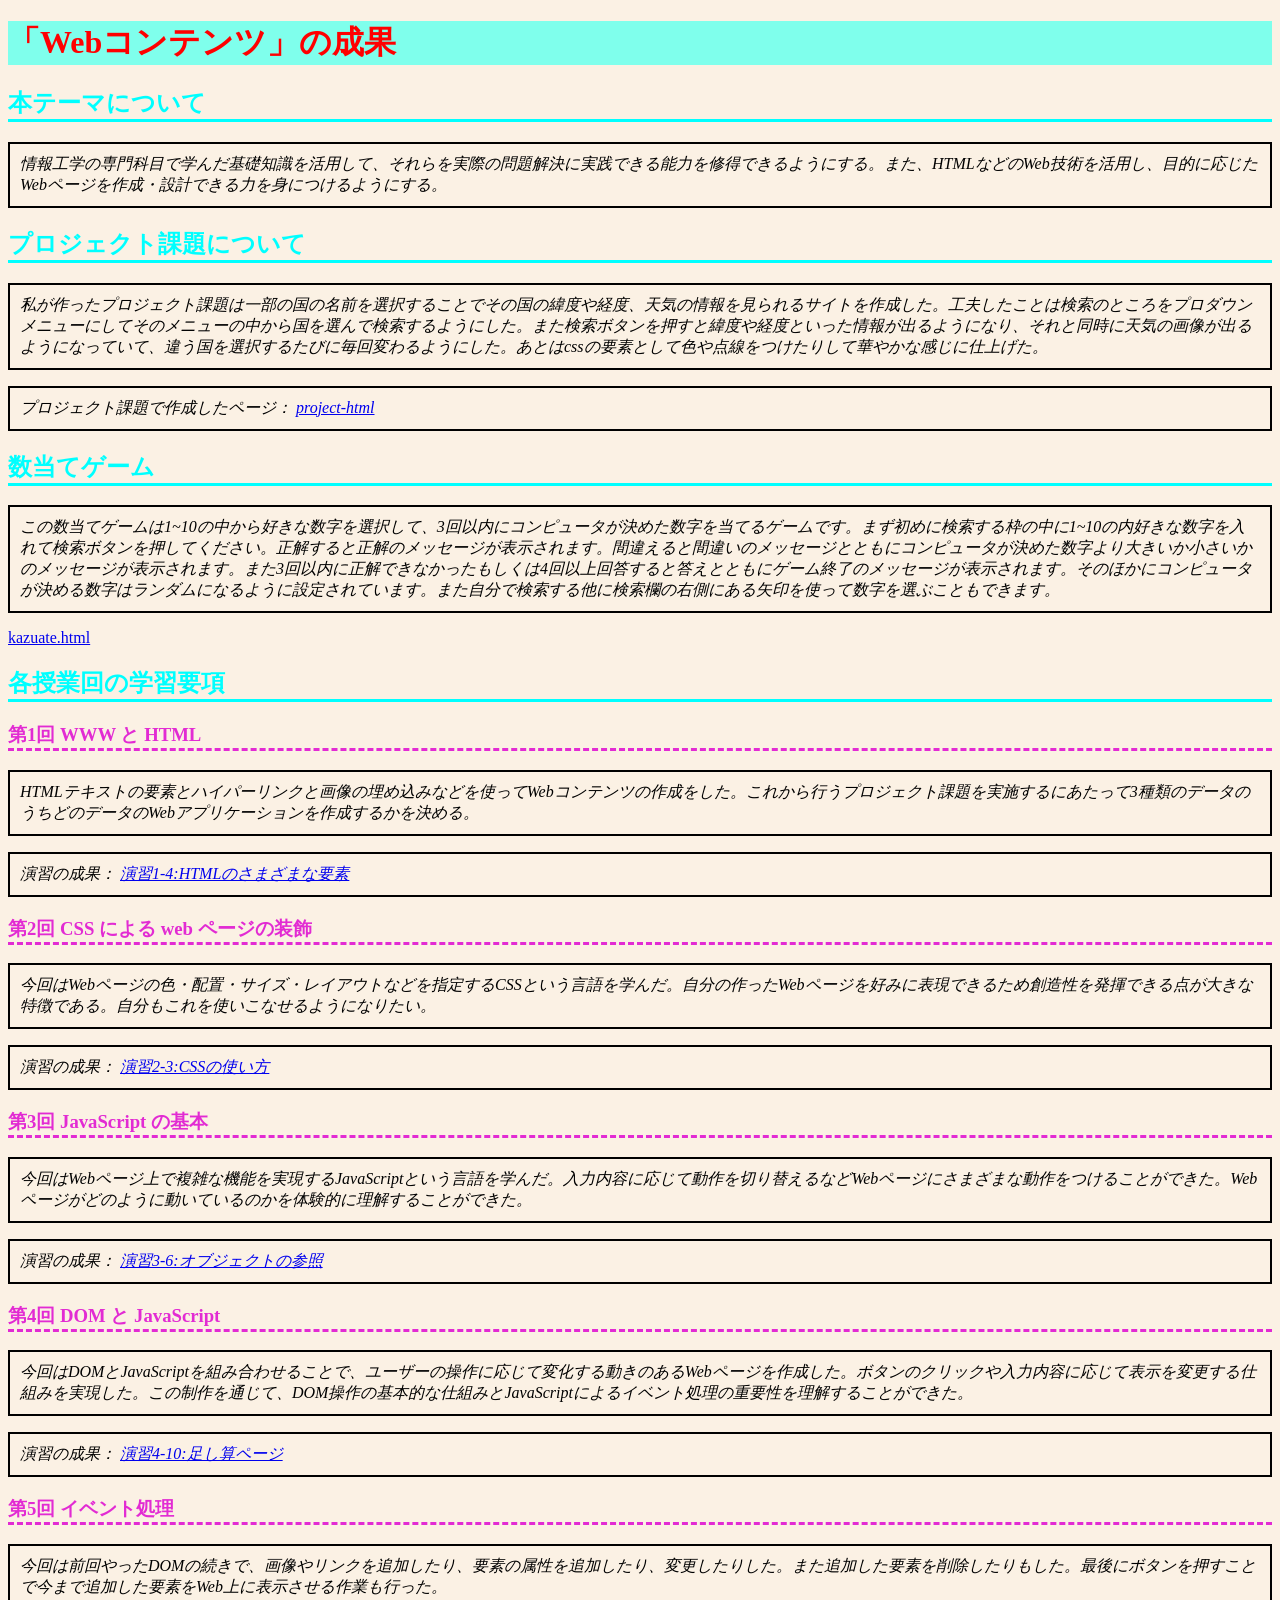
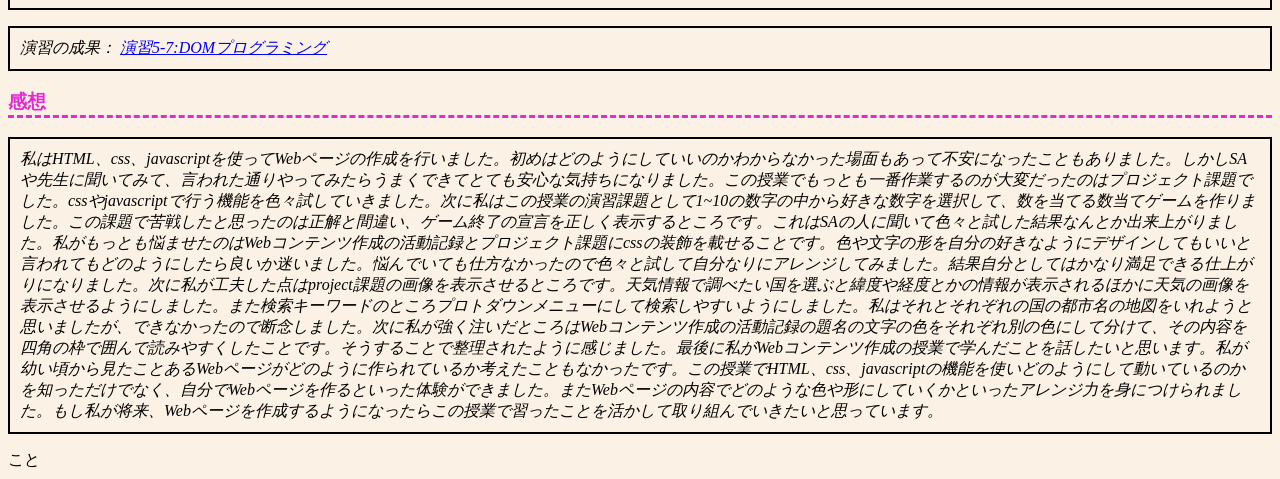
<file: index.html>
<!DOCTYPE html>
<html>
  <head>
    <meta charset="utf-8">
    <title>「Webコンテンツ作成」の成果</title>
    <link rel="stylesheet" href="style.css">
  </head>
  <body>
    <h1>「Webコンテンツ」の成果</h1>
    <h2>本テーマについて</h2>
    <p>情報工学の専門科目で学んだ基礎知識を活用して、それらを実際の問題解決に実践できる能力を修得できるようにする。また、HTMLなどのWeb技術を活用し、目的に応じたWebページを作成・設計できる力を身につけるようにする。</p>
    <h2>プロジェクト課題について</h2>
    <p>私が作ったプロジェクト課題は一部の国の名前を選択することでその国の緯度や経度、天気の情報を見られるサイトを作成した。工夫したことは検索のところをプロダウンメニューにしてそのメニューの中から国を選んで検索するようにした。また検索ボタンを押すと緯度や経度といった情報が出るようになり、それと同時に天気の画像が出るようになっていて、違う国を選択するたびに毎回変わるようにした。あとはcssの要素として色や点線をつけたりして華やかな感じに仕上げた。</p>
    <p>プロジェクト課題で作成したページ：
    <a href="project.html"
         title="project.html"
         target="_blank">project-html</a>
    </p>
    <h2>数当てゲーム</h2>
    <p>この数当てゲームは1~10の中から好きな数字を選択して、3回以内にコンピュータが決めた数字を当てるゲームです。まず初めに検索する枠の中に1~10の内好きな数字を入れて検索ボタンを押してください。正解すると正解のメッセージが表示されます。間違えると間違いのメッセージとともにコンピュータが決めた数字より大きいか小さいかのメッセージが表示されます。また3回以内に正解できなかったもしくは4回以上回答すると答えとともにゲーム終了のメッセージが表示されます。そのほかにコンピュータが決める数字はランダムになるように設定されています。また自分で検索する他に検索欄の右側にある矢印を使って数字を選ぶこともできます。
    </p>
        <a href="kazuate.html"
         title="kazuate.html"
         target="_blank">kazuate.html</a>
    <h2>各授業回の学習要項</h2>
    <h3>第1回 WWW と HTML</h3>
    <p>HTMLテキストの要素とハイパーリンクと画像の埋め込みなどを使ってWebコンテンツの作成をした。これから行うプロジェクト課題を実施するにあたって3種類のデータのうちどのデータのWebアプリケーションを作成するかを決める。
    </p>
    <p>演習の成果：
      <a href="practice-html/elements.html"
         title="演習1-4"
         target="_blank">演習1-4:HTMLのさまざまな要素</a>
    </p>
    <h3>第2回 CSS による  web ページの装飾</h3>
    <p>今回はWebページの色・配置・サイズ・レイアウトなどを指定するCSSという言語を学んだ。自分の作ったWebページを好みに表現できるため創造性を発揮できる点が大きな特徴である。自分もこれを使いこなせるようになりたい。</p>
      <p>演習の成果：
      <a href="practice-css/browser-intro.html"
         title="演習2-3"
         target="_blank">演習2-3:CSSの使い方</a>
    </p>
    <h3>第3回 JavaScript の基本</h3>
    <p>今回はWebページ上で複雑な機能を実現するJavaScriptという言語を学んだ。入力内容に応じて動作を切り替えるなどWebページにさまざまな動作をつけることができた。Webページがどのように動いているのかを体験的に理解することができた。
    </p>
    <p>演習の成果：
      <a href="practice-js/obj-practice.html"
         title="演習3-6"
         target="_blank">演習3-6:オブジェクトの参照</a>
    </p>
    <h3>第4回 DOM と JavaScript</h3>
    <p>今回はDOMとJavaScriptを組み合わせることで、ユーザーの操作に応じて変化する動きのあるWebページを作成した。ボタンのクリックや入力内容に応じて表示を変更する仕組みを実現した。この制作を通じて、DOM操作の基本的な仕組みとJavaScriptによるイベント処理の重要性を理解することができた。</p>
    <p>演習の成果：
      <a href="practice-eventdom/tashizan.html"
         title="演習4-10"
         target="_blank">演習4-10:足し算ページ</a>
    <h3>第5回 イベント処理</h3>
    <p>今回は前回やったDOMの続きで、画像やリンクを追加したり、要素の属性を追加したり、変更したりした。また追加した要素を削除したりもした。最後にボタンを押すことで今まで追加した要素をWeb上に表示させる作業も行った。</p>
    <p>演習の成果：
      <a href="practice-dom2/dom2-exercise.html"
         title="演習5-7"
         target="_blank">演習5-7:DOMプログラミング</a>
    <h3>感想</h3>
    <p>私はHTML、css、javascriptを使ってWebページの作成を行いました。初めはどのようにしていいのかわからなかった場面もあって不安になったこともありました。しかしSAや先生に聞いてみて、言われた通りやってみたらうまくできてとても安心な気持ちになりました。この授業でもっとも一番作業するのが大変だったのはプロジェクト課題でした。cssやjavascriptで行う機能を色々試していきました。次に私はこの授業の演習課題として1~10の数字の中から好きな数字を選択して、数を当てる数当てゲームを作りました。この課題で苦戦したと思ったのは正解と間違い、ゲーム終了の宣言を正しく表示するところです。これはSAの人に聞いて色々と試した結果なんとか出来上がりました。私がもっとも悩ませたのはWebコンテンツ作成の活動記録とプロジェクト課題にcssの装飾を載せることです。色や文字の形を自分の好きなようにデザインしてもいいと言われてもどのようにしたら良いか迷いました。悩んでいても仕方なかったので色々と試して自分なりにアレンジしてみました。結果自分としてはかなり満足できる仕上がりになりました。次に私が工夫した点はproject課題の画像を表示させるところです。天気情報で調べたい国を選ぶと緯度や経度とかの情報が表示されるほかに天気の画像を表示させるようにしました。また検索キーワードのところプロトダウンメニューにして検索しやすいようにしました。私はそれとそれぞれの国の都市名の地図をいれようと思いましたが、できなかったので断念しました。次に私が強く注いだところはWebコンテンツ作成の活動記録の題名の文字の色をそれぞれ別の色にして分けて、その内容を四角の枠で囲んで読みやすくしたことです。そうすることで整理されたように感じました。最後に私がWebコンテンツ作成の授業で学んだことを話したいと思います。私が幼い頃から見たことあるWebページがどのように作られているか考えたこともなかったです。この授業でHTML、css、javascriptの機能を使いどのようにして動いているのかを知っただけでなく、自分でWebページを作るといった体験ができました。またWebページの内容でどのような色や形にしていくかといったアレンジ力を身につけられました。もし私が将来、Webページを作成するようになったらこの授業で習ったことを活かして取り組んでいきたいと思っています。
    </p>こと
  </body>
</html>
</file>
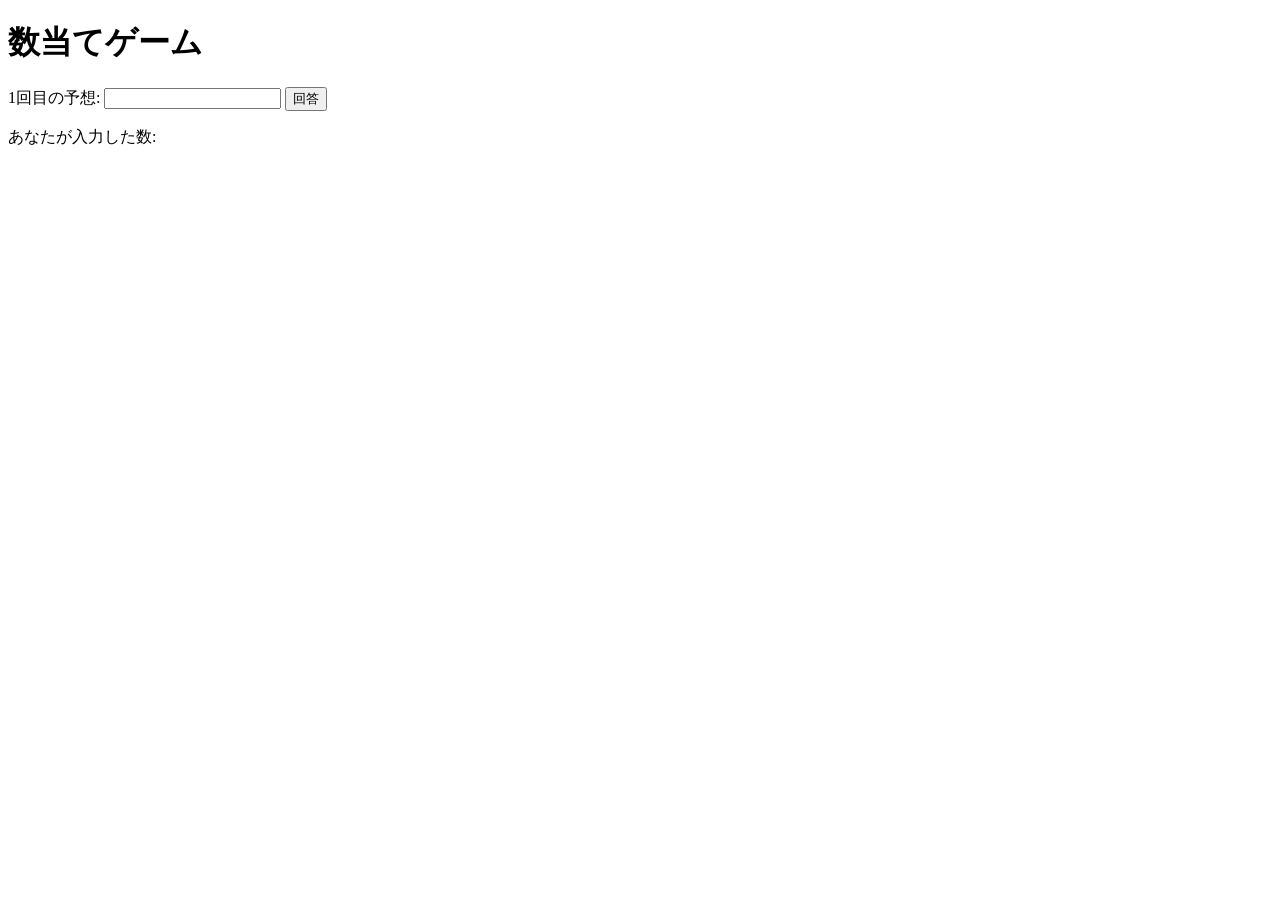
<file: kazuate.html>
<!-- 課題4-1: 数当てゲーム -->

<!DOCTYPE html>
<html>
  <head>
    <meta charset="utf-8">
    <title>数当てゲーム</title>
    <script src="kazuate.js" defer></script>
  </head>

  <body>
    <h1>数当てゲーム</h1>
    <p>
      <span id="kaisu">1</span>回目の予想:
        <!-- ここにテキストボックスとボタンを設置 -->
      <input type="number" id="yoso" size="3">
      <button id="print">回答</button>
    </p>
    <p>あなたが入力した数: <span id="answer"></span></p>
    <p id="result"></p>
</html>
</file>
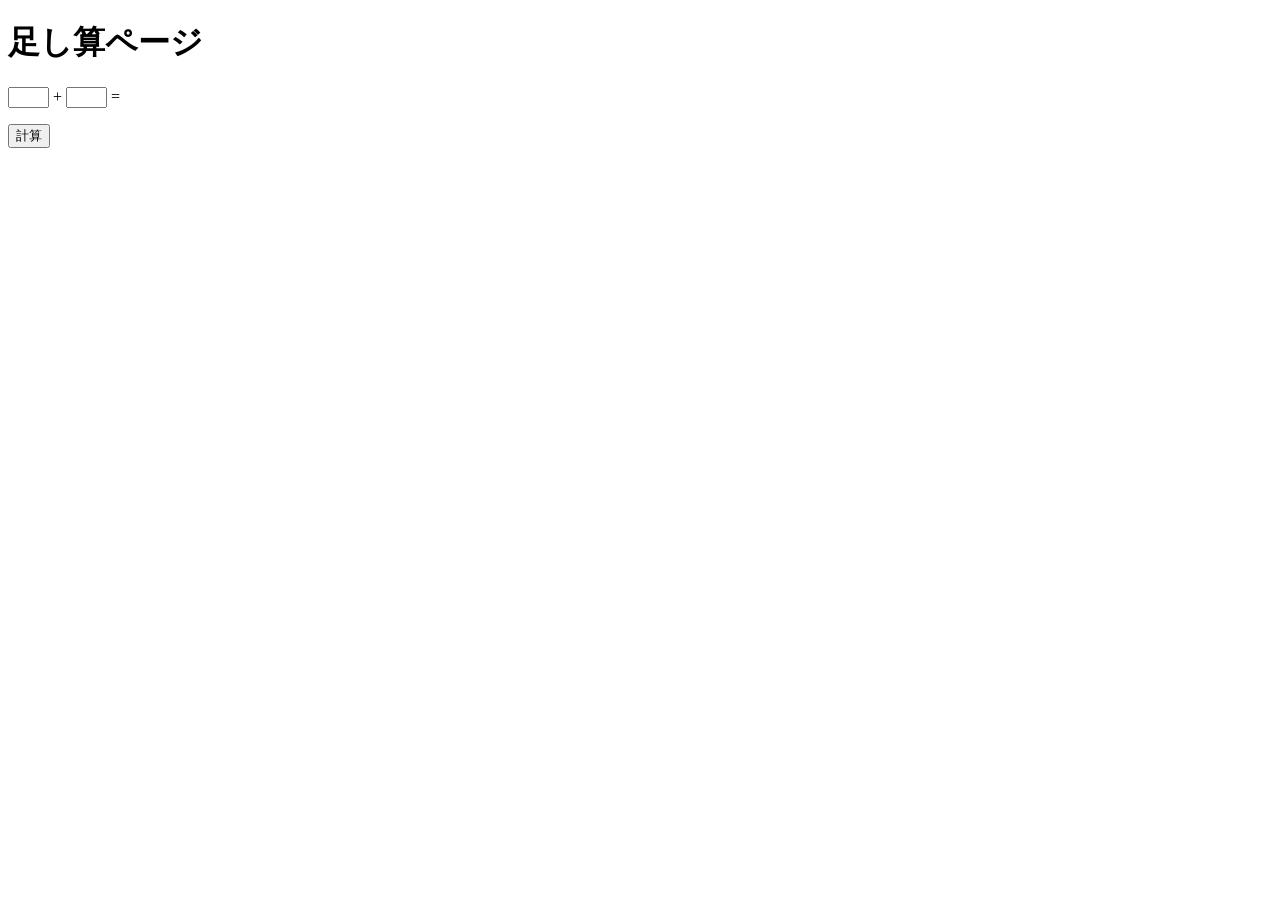
<file: practice-eventdom/tashizan.html>
<!DOCTYPE html>
<html>
  <head>
    <title>足し算ページ</title>
	<script src="tashizan.js" defer></script>
  </head>

  <body>
    <h1>足し算ページ</h1>
	<p>
	<input type="text" name="left" id="left" size="3">
	+
	<input type="text" name="right" id="right" size="3">
	=
	<span id="answer"></span>
	</p>
	<button id="calc">計算</button>
  </body>
</html>
</file>
<file: style.css>
html{
    background-color: rgba(250, 235, 215, 0.668);
}
h1{
    color: red;
    background-color:rgb(127, 255, 236);
}

h2{
    border-bottom-style: solid;
    color:aqua;
}

h3{
    color: rgb(226, 43, 211);
    border-bottom-style: dashed;
}

p{
    font-style: italic;
    border: 2px solid black;
    padding: 10px;
}
</file>
